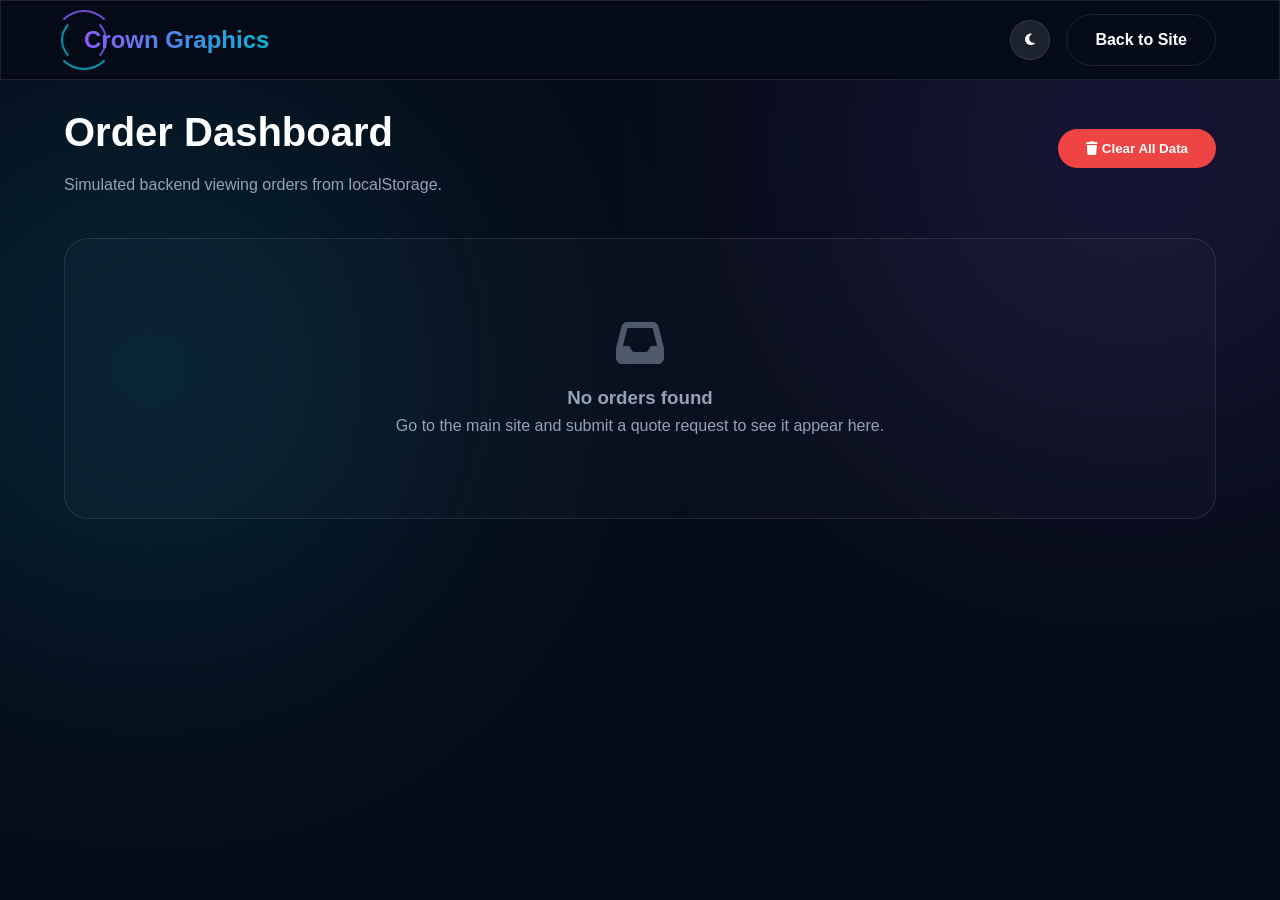
<file: admin.html>
<!DOCTYPE html>
<html lang="en">

<head>
    <meta charset="UTF-8">
    <meta name="viewport" content="width=device-width, initial-scale=1.0">
    <title>Crown Admin Dashboard</title>
    <link rel="stylesheet" href="https://cdnjs.cloudflare.com/ajax/libs/font-awesome/6.4.0/css/all.min.css">
    <link href="https://fonts.googleapis.com/css2?family=Inter:wght@300;400;500;600;700;800&display=swap"
        rel="stylesheet">
    <link rel="stylesheet" href="style.css">
    <style>
        /* Admin specific overrides */
        body {
            padding-top: 100px;
        }

        .admin-header {
            display: flex;
            justify-content: space-between;
            align-items: center;
            margin-bottom: 40px;
        }

        .orders-table-wrapper {
            background: rgba(255, 255, 255, 0.02);
            border: 1px solid var(--border-glass);
            border-radius: var(--radius-lg);
            overflow-x: auto;
            padding: 20px;
        }

        body.light-theme .orders-table-wrapper {
            background: white;
            border: 1px solid rgba(0, 0, 0, 0.1);
        }

        table {
            width: 100%;
            border-collapse: collapse;
            text-align: left;
        }

        th,
        td {
            padding: 16px;
            border-bottom: 1px solid var(--border-glass);
        }

        body.light-theme th,
        body.light-theme td {
            border-bottom: 1px solid rgba(0, 0, 0, 0.1);
            color: var(--light-text-secondary);
        }

        th {
            font-weight: 600;
            color: white;
            white-space: nowrap;
        }

        body.light-theme th {
            color: var(--light-text-primary);
        }

        .status-badge {
            padding: 4px 12px;
            border-radius: 20px;
            font-size: 0.85rem;
            font-weight: 600;
        }

        .status-pending {
            background: rgba(245, 158, 11, 0.2);
            color: #f59e0b;
        }

        .status-active {
            background: rgba(16, 185, 129, 0.2);
            color: #10b981;
        }

        .status-completed {
            background: rgba(34, 197, 94, 0.2);
            color: #22c55e;
        }

        .status-cancelled {
            background: rgba(239, 68, 68, 0.2);
            color: #ef4444;
        }

        .action-btn {
            padding: 6px 12px;
            border-radius: 8px;
            font-size: 0.8rem;
            border: 1px solid var(--border-glass);
            background: rgba(255, 255, 255, 0.05);
            color: white;
            cursor: pointer;
            transition: all 0.2s ease;
            margin-right: 4px;
        }

        .action-btn:hover {
            background: var(--primary-accent);
            border-color: var(--primary-accent);
        }

        .action-approve {
            color: #10b981;
        }

        .action-complete {
            color: #3b82f6;
        }

        .action-cancel {
            color: #ef4444;
        }

        .empty-state {
            text-align: center;
            padding: 60px 20px;
            color: var(--text-secondary);
        }
    </style>
</head>

<body>
    <!-- Background Elements -->
    <div class="background-mesh"></div>
    <div class="blob blob-1"></div>
    <div class="blob blob-2"></div>

    <nav class="glass" style="padding: 10px 0; background: rgba(5, 11, 24, 0.95);">
        <div class="container" style="display: flex; justify-content: space-between; align-items: center; width: 100%;">
            <a href="index.html" class="logo-container">
                <div class="orb-ring"></div>
                <span class="logo">Crown Graphics</span>
            </a>
            <div style="display: flex; align-items: center; gap: 16px;">
                <button id="themeToggle" class="theme-btn" title="Toggle Light/Dark Mode">
                    <i class="fas fa-sun" style="display: none;"></i>
                    <i class="fas fa-moon"></i>
                </button>
                <a href="index.html" class="cta-button"
                    style="background: transparent; border: 1px solid var(--border-glass); color: white;">Back to
                    Site</a>
            </div>
        </div>
    </nav>

    <main class="container">
        <div class="admin-header">
            <div>
                <h1 style="font-size: 2.5rem; margin-bottom: 8px;">Order Dashboard</h1>
                <p style="color: var(--text-secondary);">Simulated backend viewing orders from localStorage.</p>
            </div>
            <button id="clearDataBtn" class="cta-button" style="background: #ef4444; border: none;"><i
                    class="fas fa-trash"></i> Clear All Data</button>
        </div>

        <div class="orders-table-wrapper">
            <table id="ordersTable">
                <thead>
                    <tr>
                        <th>Order ID</th>
                        <th>Date</th>
                        <th>Service Target</th>
                        <th>Details (Scope / Priority)</th>
                        <th>Contact (Email / Method)</th>
                        <th>Custom Requirements</th>
                        <th>Status</th>
                        <th>Actions</th>
                    </tr>
                </thead>
                <tbody id="ordersBody">
                    <!-- Populated by admin.js -->
                </tbody>
            </table>
            <div id="emptyState" class="empty-state" style="display: none;">
                <i class="fas fa-inbox" style="font-size: 3rem; margin-bottom: 16px; opacity: 0.5;"></i>
                <h3>No orders found</h3>
                <p>Go to the main site and submit a quote request to see it appear here.</p>
            </div>
        </div>
    </main>

    <script src="admin.js"></script>
</body>

</html>
</file>
<file: style.css>
:root {
    /* Color Palette */
    --bg-color: #050b18;
    --surface-glass: rgba(255, 255, 255, 0.03);
    --surface-glass-hover: rgba(255, 255, 255, 0.08);
    --border-glass: rgba(255, 255, 255, 0.1);
    --primary-accent: #8b5cf6;
    --primary-accent-glow: rgba(139, 92, 246, 0.3);
    --secondary-accent: #06b6d4;
    --secondary-accent-glow: rgba(6, 182, 212, 0.3);
    --text-primary: #ffffff;
    --text-secondary: #94a3b8;

    /* Typography */
    --font-main: 'Outfit', sans-serif;

    /* Spacing & Borders */
    --radius-lg: 24px;
    --radius-md: 16px;
    --nav-height: 80px;
    /* Light Theme Variables */
    --light-bg: #f8fafc;
    --light-surface: rgba(255, 255, 255, 0.7);
    --light-border: rgba(0, 0, 0, 0.1);
    --light-text-primary: #0f172a;
    --light-text-secondary: #475569;
}

/* Light Theme Override */
body.light-theme {
    background-color: var(--light-bg);
    color: var(--light-text-primary);
}

body.light-theme .glass {
    background: var(--light-surface);
    border: 1px solid var(--light-border);
    box-shadow: 0 8px 32px 0 rgba(0, 0, 0, 0.05);
}

body.light-theme h1,
body.light-theme h2,
body.light-theme h3,
body.light-theme h4,
body.light-theme .logo {
    color: var(--light-text-primary);
}

body.light-theme p,
body.light-theme a:not(.cta-button),
body.light-theme li {
    color: var(--light-text-secondary);
}

body.light-theme .sub-card h4 {
    color: var(--light-text-primary);
}

body.light-theme .sub-card:hover {
    background: rgba(255, 255, 255, 0.9);
}

body.light-theme .dropdown-content {
    background: #ffffff;
    box-shadow: 0 20px 50px rgba(0, 0, 0, 0.1);
}

body.light-theme .mega-column a {
    color: var(--light-text-secondary);
}

body.light-theme .mega-column a:hover {
    color: var(--primary-accent);
}

body.light-theme .form-group input,
body.light-theme .form-group textarea,
body.light-theme .form-group select {
    background: white;
    color: var(--text-primary);
    border-color: rgba(0, 0, 0, 0.2);
}

body.light-theme .form-group select option {
    background: white;
    color: var(--text-primary);
}

* {
    margin: 0;
    padding: 0;
    box-sizing: border-box;
}

body {
    background-color: var(--bg-color);
    /* Default dark */
    color: var(--text-primary);
    font-family: var(--font-main);
    position: relative;
    transition: background-color 0.5s ease, color 0.5s ease;
    line-height: 1.6;
    overflow-x: hidden;
}

/* Glassmorphism Utility */
.glass {
    background: var(--surface-glass);
    backdrop-filter: blur(12px);
    -webkit-backdrop-filter: blur(12px);
    border: 1px solid var(--border-glass);
}

/* Layout Utilities */
.container {
    max-width: 1200px;
    margin: 0 auto;
    padding: 0 24px;
}

section {
    padding: 100px 0;
}

/* Animations */
@keyframes fadeInUp {
    from {
        opacity: 0;
        transform: translateY(30px);
    }

    to {
        opacity: 1;
        transform: translateY(0);
    }
}

@keyframes float {
    0% {
        transform: translateY(0px);
    }

    50% {
        transform: translateY(-20px);
    }

    100% {
        transform: translateY(0px);
    }
}

.animate-fade-in {
    animation: fadeInUp 0.8s ease forwards;
}

/* Navbar */
nav {
    height: var(--nav-height);
    position: fixed;
    top: 0;
    left: 0;
    right: 0;
    z-index: 1000;
    display: flex;
    align-items: center;
    transition: all 0.3s ease;
}

nav .container {
    display: flex;
    justify-content: space-between;
    align-items: center;
    width: 100%;
}

.logo {
    font-size: 1.5rem;
    font-weight: 700;
    background: linear-gradient(to right, var(--primary-accent), var(--secondary-accent));
    -webkit-background-clip: text;
    background-clip: text;
    -webkit-text-fill-color: transparent;
    position: relative;
    z-index: 2;
}

/* Orb Animation */
.logo-container {
    position: relative;
    display: flex;
    align-items: center;
    justify-content: center;
    text-decoration: none;
    padding: 10px 20px;
}

.orb-ring {
    position: absolute;
    width: 60px;
    height: 60px;
    border-radius: 50%;
    border: 2px solid transparent;
    border-top-color: var(--primary-accent);
    border-bottom-color: var(--secondary-accent);
    animation: spinOrb 4s linear infinite;
    z-index: 1;
    opacity: 0.8;
    left: -10px;
    /* Adjust based on logo text length to circle the 'C' or whole word */
}

.orb-ring::before {
    content: '';
    position: absolute;
    top: 5px;
    left: 5px;
    right: 5px;
    bottom: 5px;
    border-radius: 50%;
    border: 2px solid transparent;
    border-left-color: var(--secondary-accent);
    border-right-color: var(--primary-accent);
    animation: spinOrbReverse 3s linear infinite;
}

@keyframes spinOrb {
    0% {
        transform: rotate(0deg);
    }

    100% {
        transform: rotate(360deg);
    }
}

@keyframes spinOrbReverse {
    0% {
        transform: rotate(360deg);
    }

    100% {
        transform: rotate(0deg);
    }
}

/* Theme Button */
.theme-btn {
    background: rgba(255, 255, 255, 0.1);
    border: 1px solid var(--border-glass);
    color: white;
    width: 40px;
    height: 40px;
    border-radius: 50%;
    display: flex;
    align-items: center;
    justify-content: center;
    cursor: pointer;
    transition: all 0.3s ease;
}

body.light-theme .theme-btn {
    background: white;
    color: var(--primary-accent);
    border-color: rgba(0, 0, 0, 0.1);
    box-shadow: 0 4px 10px rgba(0, 0, 0, 0.1);
}

.theme-btn:hover {
    transform: scale(1.1);
    background: var(--primary-accent);
    color: white;
}

/* Dropdown & Mega Menu */
.dropdown {
    position: relative;
    display: inline-block;
}

.dropbtn {
    display: flex;
    align-items: center;
    height: 100%;
    cursor: pointer;
}

.dropdown-content {
    display: none;
    position: absolute;
    top: 100%;
    left: 50%;
    transform: translateX(-50%) translateY(20px);
    width: 900px;
    padding: 32px;
    background: #0a0f1e;
    /* Solid dark background for visibility */
    border-radius: var(--radius-lg);
    border: 1px solid rgba(255, 255, 255, 0.1);
    box-shadow: 0 20px 50px rgba(0, 0, 0, 0.8);
    opacity: 0;
    visibility: hidden;
    transition: all 0.3s ease;
    z-index: 1000;
}

.dropdown:hover .dropdown-content {
    display: block;
    opacity: 1;
    visibility: visible;
    transform: translateX(-50%) translateY(0);
}

.mega-menu {
    display: grid;
    grid-template-columns: repeat(4, 1fr);
    gap: 32px;
}

.mega-column h3 {
    font-size: 1.1rem;
    color: var(--text-primary);
    margin-bottom: 20px;
    display: flex;
    align-items: center;
    gap: 10px;
    border-bottom: 1px solid var(--border-glass);
    padding-bottom: 10px;
}

.mega-column h3 i {
    color: var(--secondary-accent);
}

.mega-column a {
    display: block;
    color: #e2e8f0;
    /* Lighter text for contrast */
    text-decoration: none;
    padding: 8px 0;
    font-size: 0.95rem;
    transition: all 0.3s ease;
}

.mega-column a:hover {
    color: var(--primary-accent);
    transform: translateX(5px);
}

.nav-links {
    display: flex;
    gap: 32px;
}

.nav-links a {
    color: var(--text-secondary);
    text-decoration: none;
    font-weight: 500;
    transition: color 0.3s ease;
}

.nav-links a:hover {
    color: var(--text-primary);
}

.cta-button {
    background: linear-gradient(135deg, var(--primary-accent), var(--secondary-accent));
    color: white;
    padding: 12px 28px;
    border-radius: 100px;
    text-decoration: none;
    font-weight: 600;
    transition: transform 0.3s ease, box-shadow 0.3s ease;
}

.cta-button:hover {
    transform: translateY(-2px);
    box-shadow: 0 10px 20px var(--primary-accent-glow);
}

/* Hero Section */
.hero {
    height: 100vh;
    display: flex;
    align-items: center;
    position: relative;
    overflow: hidden;
}

.hero-content {
    max-width: 800px;
}

.hero h1 {
    font-size: 4.5rem;
    line-height: 1.1;
    margin-bottom: 24px;
    font-weight: 800;
}

.hero h1 span {
    display: block;
    background: linear-gradient(to right, var(--primary-accent), var(--secondary-accent));
    -webkit-background-clip: text;
    background-clip: text;
    -webkit-text-fill-color: transparent;
}

.hero p {
    font-size: 1.25rem;
    color: var(--text-secondary);
    margin-bottom: 40px;
}

/* Gradient Blobs */
.blob {
    position: absolute;
    width: 500px;
    height: 500px;
    background: var(--primary-accent);
    filter: blur(150px);
    opacity: 0.2;
    z-index: -1;
    border-radius: 50%;
}

.blob-1 {
    top: -100px;
    right: -100px;
    background: var(--primary-accent);
}

.blob-2 {
    bottom: -100px;
    left: -100px;
    background: var(--secondary-accent);
}

/* Extensive Services */
.extensive-services .container {
    max-width: 1400px;
}

.category-group {
    margin-bottom: 80px;
}

.category-header {
    display: flex;
    align-items: center;
    gap: 16px;
    margin-bottom: 32px;
    padding-bottom: 16px;
    border-bottom: 1px solid var(--border-glass);
}

.category-header i {
    font-size: 2.5rem;
    background: linear-gradient(to right, var(--primary-accent), var(--secondary-accent));
    -webkit-background-clip: text;
    background-clip: text;
    -webkit-text-fill-color: transparent;
}

.category-header h3 {
    font-size: 2rem;
}

.subcategory-grid {
    display: grid;
    grid-template-columns: repeat(auto-fill, minmax(280px, 1fr));
    gap: 20px;
}

.sub-card {
    padding: 24px;
    border-radius: var(--radius-md);
    transition: all 0.3s ease;
    cursor: pointer;
    position: relative;
    overflow: hidden;
}

.sub-card::before {
    content: '';
    position: absolute;
    top: 0;
    left: 0;
    width: 4px;
    height: 100%;
    background: linear-gradient(to bottom, var(--primary-accent), var(--secondary-accent));
    transform: scaleY(0);
    transition: transform 0.3s ease;
    transform-origin: bottom;
}

.sub-card:hover {
    transform: translateY(-5px);
    background: var(--surface-glass-hover);
}

.sub-card:hover::before {
    transform: scaleY(1);
    transform-origin: top;
}

.sub-card h4 {
    font-size: 1.2rem;
    margin-bottom: 8px;
    color: var(--text-primary);
}

.sub-card p {
    color: var(--text-secondary);
    font-size: 0.9rem;
}

/* Pricing Enhancements */
.pricing-toggle-container {
    display: flex;
    justify-content: center;
    align-items: center;
    gap: 16px;
    margin-bottom: 60px;
}

.toggle-label {
    font-weight: 600;
    color: var(--text-secondary);
    transition: color 0.3s ease;
}

.toggle-label.active {
    color: white;
}

.save-badge {
    background: var(--primary-accent);
    color: white;
    font-size: 0.7rem;
    padding: 4px 8px;
    border-radius: 12px;
    margin-left: 8px;
    vertical-align: middle;
}

/* Toggle Switch */
.switch {
    position: relative;
    display: inline-block;
    width: 60px;
    height: 34px;
}

.switch input {
    opacity: 0;
    width: 0;
    height: 0;
}

.slider {
    position: absolute;
    cursor: pointer;
    top: 0;
    left: 0;
    right: 0;
    bottom: 0;
    background-color: rgba(255, 255, 255, 0.1);
    transition: .4s;
}

.slider:before {
    position: absolute;
    content: "";
    height: 26px;
    width: 26px;
    left: 4px;
    bottom: 4px;
    background: linear-gradient(135deg, var(--primary-accent), var(--secondary-accent));
    transition: .4s;
}

input:checked+.slider {
    background-color: rgba(255, 255, 255, 0.2);
}

input:focus+.slider {
    box-shadow: 0 0 1px var(--primary-accent);
}

input:checked+.slider:before {
    transform: translateX(26px);
}

.slider.round {
    border-radius: 34px;
}

.slider.round:before {
    border-radius: 50%;
}

.expanded-pricing {
    grid-template-columns: repeat(4, 1fr);
    gap: 24px;
}

.plan-desc {
    color: var(--text-secondary);
    font-size: 0.9rem;
    margin-bottom: 24px;
    min-height: 48px;
}

@media (max-width: 1200px) {
    .expanded-pricing {
        grid-template-columns: repeat(2, 1fr);
    }
}

@media (max-width: 768px) {
    .expanded-pricing {
        grid-template-columns: 1fr;
    }
}

.pricing-grid {
    display: grid;
    grid-template-columns: repeat(auto-fit, minmax(350px, 1fr));
    gap: 32px;
    justify-content: center;
}

.pricing-card {
    padding: 48px;
    border-radius: var(--radius-lg);
    text-align: center;
    position: relative;
    overflow: hidden;
}

.pricing-card.popular {
    border: 2px solid var(--primary-accent);
}

.popular-badge {
    position: absolute;
    top: 20px;
    right: -30px;
    background: var(--primary-accent);
    padding: 4px 40px;
    transform: rotate(45deg);
    font-size: 0.8rem;
    font-weight: 700;
}

.price {
    font-size: 3.5rem;
    font-weight: 800;
    margin: 24px 0;
}

.price span {
    font-size: 1rem;
    color: var(--text-secondary);
}

.features-list {
    list-style: none;
    margin: 32px 0;
    text-align: left;
}

.features-list li {
    margin-bottom: 16px;
    display: flex;
    align-items: center;
    gap: 12px;
}

.features-list li i {
    color: var(--secondary-accent);
}

/* Portfolio */
.portfolio-grid {
    display: grid;
    grid-template-columns: repeat(auto-fit, minmax(300px, 1fr));
    gap: 32px;
}

.portfolio-item {
    position: relative;
    border-radius: var(--radius-lg);
    overflow: hidden;
    aspect-ratio: 16 / 9;
}

.portfolio-item img {
    width: 100%;
    height: 100%;
    object-fit: cover;
    transition: transform 0.5s ease;
}

.portfolio-overlay {
    position: absolute;
    inset: 0;
    background: linear-gradient(to top, rgba(5, 11, 24, 0.9), transparent);
    display: flex;
    flex-direction: column;
    justify-content: flex-end;
    padding: 32px;
    opacity: 0;
    transition: opacity 0.3s ease;
}

.portfolio-item:hover .portfolio-overlay {
    opacity: 1;
}

.portfolio-item:hover img {
    transform: scale(1.1);
}

/* About & Blog Sections */
.about-content {
    display: grid;
    grid-template-columns: 1fr;
    gap: 48px;
    align-items: center;
}

.about-text p {
    color: var(--text-secondary);
    font-size: 1.1rem;
    margin-bottom: 24px;
    max-width: 800px;
}

.stats-row {
    display: flex;
    gap: 48px;
    margin-top: 48px;
    flex-wrap: wrap;
}

.stat h3 {
    font-size: 3rem;
    font-weight: 800;
    background: linear-gradient(to right, var(--primary-accent), var(--secondary-accent));
    -webkit-background-clip: text;
    background-clip: text;
    -webkit-text-fill-color: transparent;
    line-height: 1;
}

.stat span {
    color: var(--text-secondary);
    font-weight: 500;
    text-transform: uppercase;
    letter-spacing: 1px;
}

/* Advanced Features: Payments & Modals */
.payment-methods-bar {
    padding: 40px 0;
    text-align: center;
    border-top: 1px solid var(--border-glass);
    border-bottom: 1px solid var(--border-glass);
    background: rgba(0, 0, 0, 0.2);
}

body.light-theme .payment-methods-bar {
    background: var(--light-bg);
    border-color: var(--light-border);
}

.payment-methods-bar p {
    color: var(--text-secondary);
    margin-bottom: 20px;
    font-weight: 500;
}

.payment-icons {
    display: flex;
    justify-content: center;
    gap: 24px;
    flex-wrap: wrap;
}

.payment-icons i {
    font-size: 2.5rem;
    color: #cbd5e1;
    transition: color 0.3s ease, transform 0.3s ease;
}

body.light-theme .payment-icons i {
    color: #64748b;
}

.payment-icons i:hover {
    color: var(--primary-accent);
    transform: scale(1.1);
}

/* Quote Modal */
.modal-overlay {
    position: fixed;
    top: 0;
    left: 0;
    width: 100%;
    height: 100%;
    background: rgba(0, 0, 0, 0.8);
    backdrop-filter: blur(5px);
    z-index: 2000;
    display: flex;
    align-items: center;
    justify-content: center;
    opacity: 0;
    visibility: hidden;
    transition: all 0.3s ease;
}

.modal-overlay.active {
    opacity: 1;
    visibility: visible;
}

.modal-content {
    width: 90%;
    max-width: 600px;
    padding: 40px;
    border-radius: var(--radius-lg);
    position: relative;
    transform: translateY(50px);
    transition: transform 0.3s ease;
    max-height: 90vh;
    overflow-y: auto;
}

.modal-overlay.active .modal-content {
    transform: translateY(0);
}

body.light-theme .modal-content {
    background: white;
}

.close-modal {
    position: absolute;
    top: 20px;
    right: 20px;
    background: none;
    border: none;
    color: var(--text-secondary);
    font-size: 1.5rem;
    cursor: pointer;
    transition: color 0.3s ease;
}

.close-modal:hover {
    color: var(--primary-accent);
}

/* Contact */
.contact-container {
    max-width: 800px;
    margin: 0 auto;
    padding: 48px;
    border-radius: var(--radius-lg);
}

.contact-form {
    display: flex;
    flex-direction: column;
    gap: 24px;
}

.form-group {
    display: flex;
    flex-direction: column;
    gap: 8px;
}

.form-group label {
    font-weight: 500;
    color: var(--text-secondary);
}

.form-group input,
.form-group textarea,
.form-group select {
    padding: 16px;
    border-radius: var(--radius-md);
    background: rgba(255, 255, 255, 0.05);
    border: 1px solid var(--border-glass);
    color: white;
    font-family: inherit;
    transition: all 0.3s ease;
}

.form-group select option {
    background-color: var(--bg-color);
    /* Dark background for options */
    color: white;
}

.form-group input:focus,
.form-group textarea:focus,
.form-group select:focus {
    outline: none;
    border-color: var(--primary-accent);
    background: rgba(255, 255, 255, 0.08);
}

.submit-btn {
    align-self: flex-start;
    border: none;
    cursor: pointer;
}

/* Mobile Navigation & Responsiveness */
/* Mobile Navigation & Responsiveness */
@media (max-width: 1024px) {
    .container {
        padding: 0 20px;
    }

    .mega-menu {
        grid-template-columns: repeat(2, 1fr);
        gap: 20px;
    }

    .dropdown-content {
        width: 90vw;
        left: 50%;
        transform: translateX(-50%);
    }

    .hero h1 {
        font-size: 3.5rem;
    }
}

@media (max-width: 768px) {
    nav {
        background: rgba(5, 11, 24, 0.98) !important;
        border-bottom: 1px solid var(--border-glass);
    }

    .mobile-menu-btn {
        display: block !important;
        background: transparent;
        border: none;
        color: white;
        font-size: 1.5rem;
        cursor: pointer;
        z-index: 1001;
    }

    .nav-links {
        display: none;
        /* Hide by default */
        flex-direction: column;
        position: fixed;
        top: var(--nav-height);
        left: 0;
        width: 100%;
        height: calc(100vh - var(--nav-height));
        background: var(--bg-color);
        padding: 40px 20px;
        gap: 24px;
        overflow-y: auto;
        z-index: 1000;
        animation: slideIn 0.3s ease forwards;
    }

    @keyframes slideIn {
        from {
            transform: translateX(100%);
        }

        to {
            transform: translateX(0);
        }
    }

    .nav-links.active {
        display: flex;
    }

    .nav-links a {
        font-size: 1.5rem;
        font-weight: 600;
        color: white;
        width: 100%;
        text-align: left;
    }

    /* Handle Dropdown/Mega Menu on Mobile */
    .dropdown {
        width: 100%;
    }

    .dropdown-content {
        display: block !important;
        /* Always show in mobile list */
        position: static !important;
        width: 100% !important;
        opacity: 1 !important;
        visibility: visible !important;
        transform: none !important;
        padding: 0 !important;
        background: transparent !important;
        border: none !important;
        box-shadow: none !important;
        margin-top: 10px;
        max-height: 0;
        overflow: hidden;
        transition: max-height 0.3s ease;
    }

    /* Force mega menu items to list format */
    .mega-menu {
        grid-template-columns: 1fr;
        gap: 20px;
        padding-left: 20px;
    }

    .mega-column h3 {
        font-size: 1rem;
        margin-bottom: 10px;
    }

    .mega-column a {
        font-size: 0.9rem;
        padding: 5px 0;
    }

    /* Hero */
    .hero {
        padding-top: 120px;
        height: auto;
        min-height: 80vh;
        text-align: center;
    }

    .hero h1 {
        font-size: 2.5rem;
        margin-bottom: 20px;
    }

    .hero p {
        font-size: 1rem;
    }

    /* Sections */
    section {
        padding: 60px 0;
    }

    .section-title {
        font-size: 2rem;
        text-align: center;
    }

    /* Grid Resets */
    .subcategory-grid,
    .pricing-grid,
    .portfolio-grid,
    .expanded-pricing {
        grid-template-columns: 1fr !important;
    }

    .pricing-card {
        padding: 30px 20px;
    }

    /* Modal Adjustments */
    .modal-content {
        width: 95%;
        padding: 24px;
        margin: 20px auto;
    }

    /* Stats */
    .stats-row {
        flex-direction: column;
        align-items: center;
        text-align: center;
        gap: 30px;
    }

    /* Orb Animation fix */
    .orb-ring {
        width: 45px;
        height: 45px;
        left: -5px;
    }

    /* Contact Form */
    .contact-container {
        padding: 24px;
    }

    .submit-btn {
        width: 100%;
        justify-content: center;
    }
}
</file>
